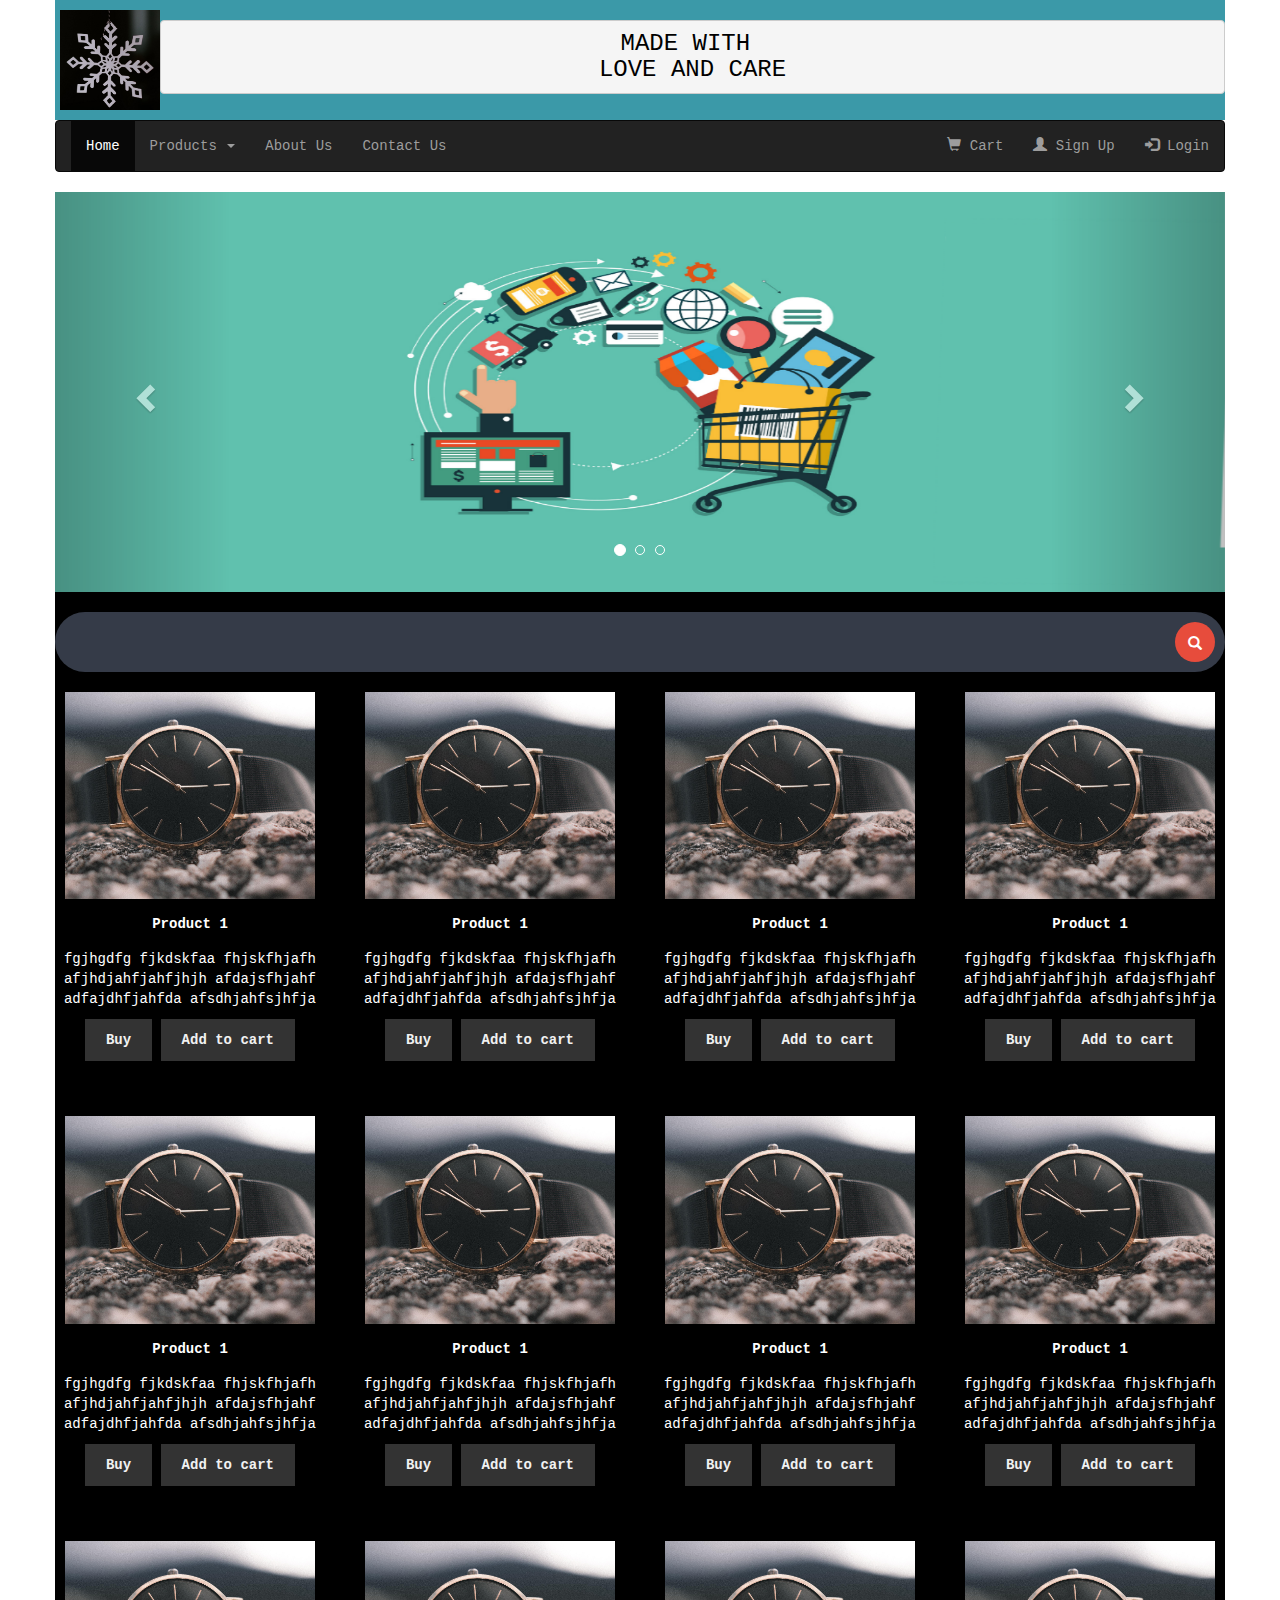
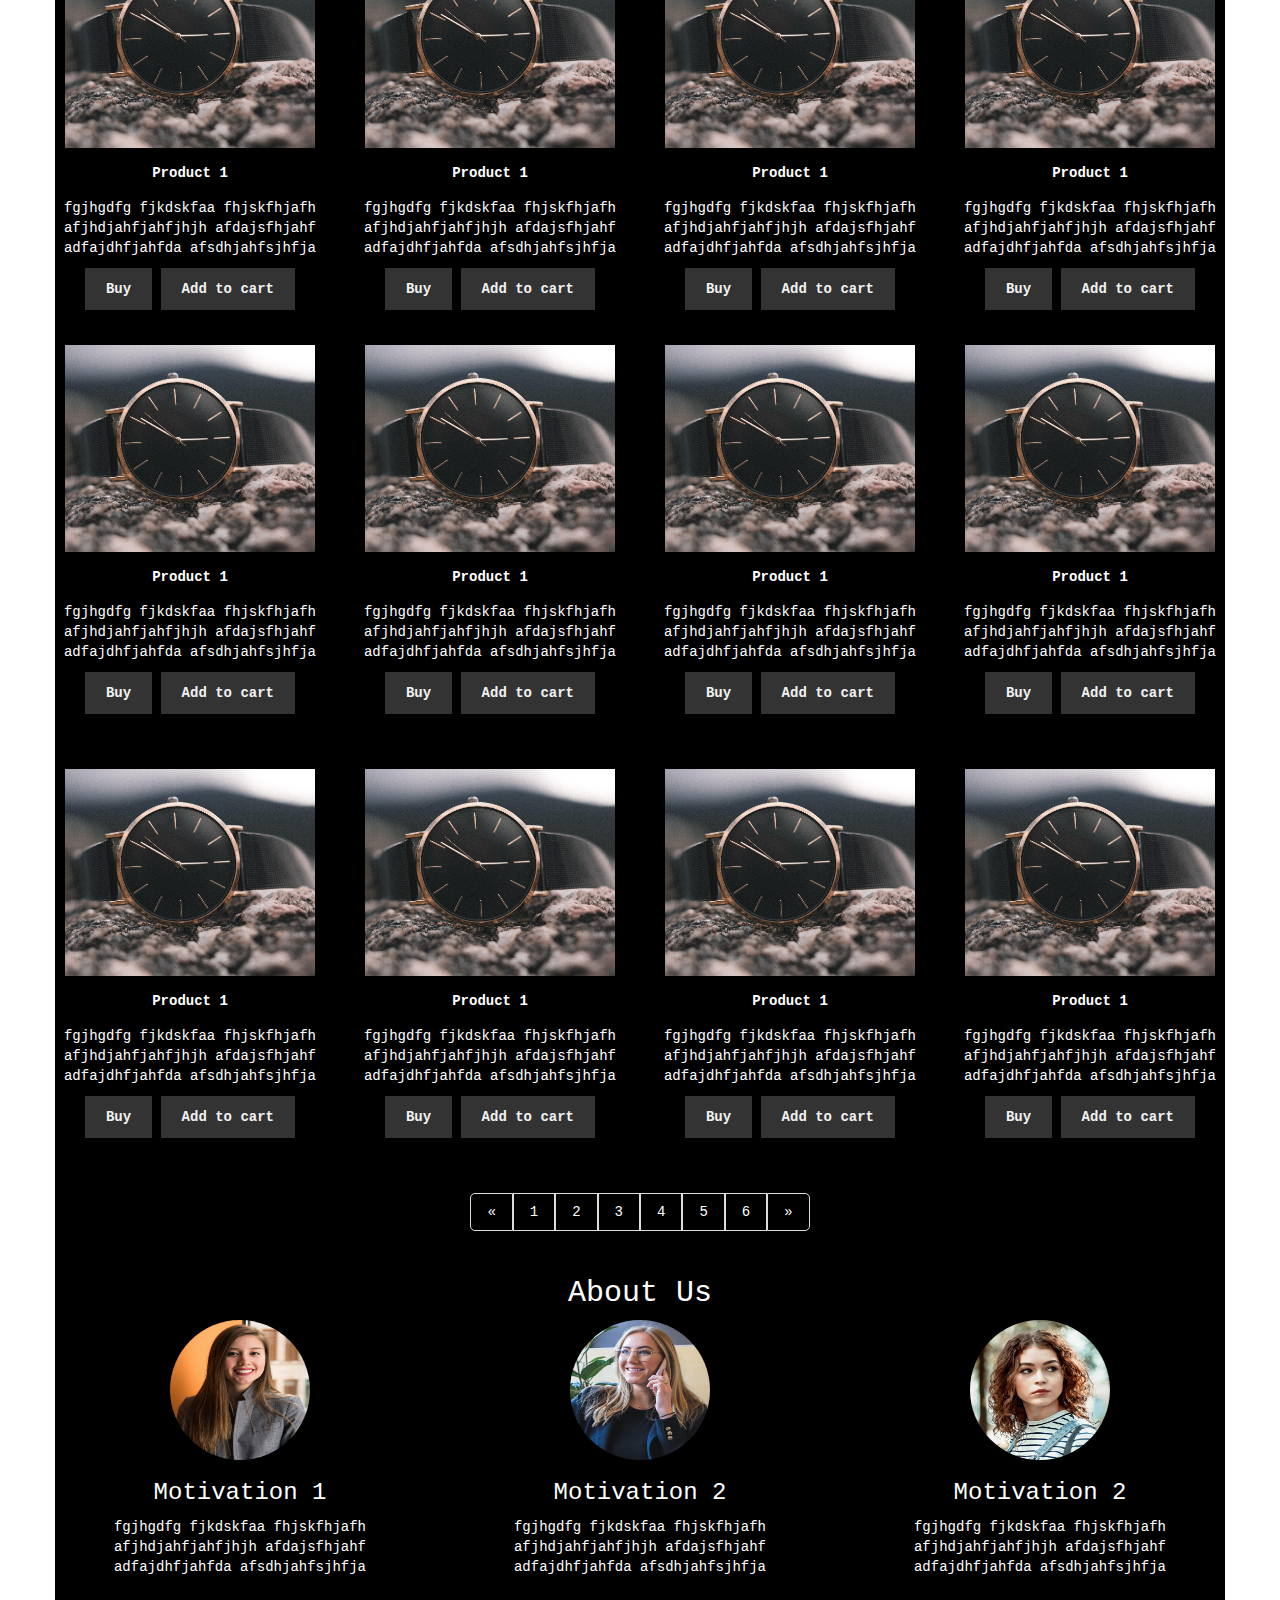
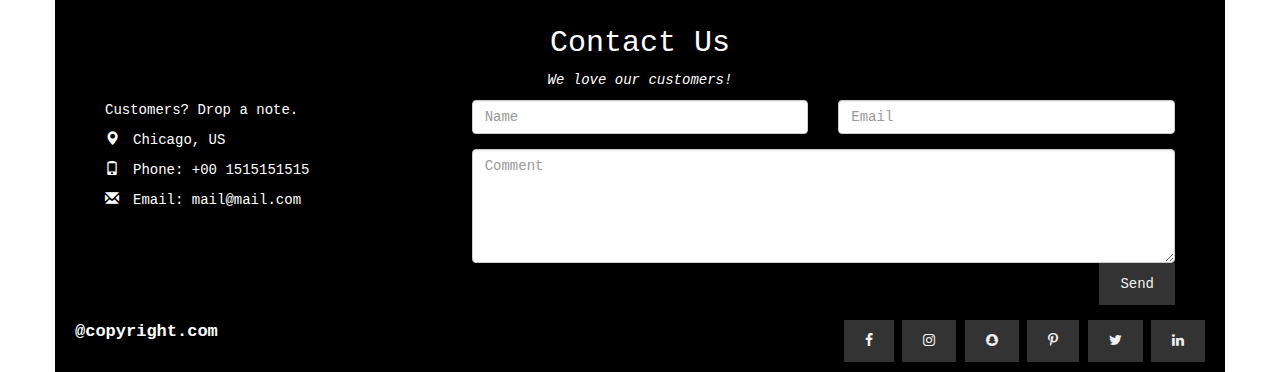
<file: index.html>
<!DOCTYPE html>
<html>
<head>
	<title>Made with love & care</title>
	<meta charset="utf-8">
  	<meta name="viewport" content="width=device-width, initial-scale=1">
  	<link rel="stylesheet" href="https://maxcdn.bootstrapcdn.com/bootstrap/3.4.1/css/bootstrap.min.css">
  	<link href="https://cdnjs.cloudflare.com/ajax/libs/font-awesome/4.7.0/css/font-awesome.min.css" rel="stylesheet"/>
  	<link rel="stylesheet" type="text/css" href="index.css">
  	<script src="https://ajax.googleapis.com/ajax/libs/jquery/3.5.1/jquery.min.js"></script>
  	<script src="https://maxcdn.bootstrapcdn.com/bootstrap/3.4.1/js/bootstrap.min.js"></script>
</head>
<body>
	<div class="container">
		<div class="logo">
			<a class="logo1" href="index.html"><img src="snow_flakes.jpg" width="100px" height="100px"></a>
    		<a class="head1" href="index.html"><pre class="text-uppercase text-center h3">Made with <br>love and care</pre></a>
		</div>
  		<nav class="navbar navbar-inverse">
		  <div class="container-fluid">
		    <ul class="nav navbar-nav">
		      <li class="active"><a href="index.html">Home</a></li>
		      <li class="dropdown"><a class="dropdown-toggle" data-toggle="dropdown" href="2.html">Products <span class="caret"></span></a>
		        <ul class="dropdown-menu">
		          <li><a href="clothes.html">Clothes</a></li>
		          <li><a href="accessories.html">Accessories</a></li>
		          <li><a href="electronics.html">Electronics</a></li>
		          <li><a href="cosmetics.html">Cosmetics</a></li>
		          <li><a href="kitchen.html">Kitchen Holdings</a></li>
		        </ul>
		      </li>
		      <li><a href="#about">About Us</a></li>
		      <li><a href="#contact">Contact Us</a></li>
		    </ul>
		    <ul class="nav navbar-nav navbar-right">
		      <li><a href="cart.html"><span class="glyphicon glyphicon-shopping-cart"></span> Cart</a></li>
		      <li><a href="sign.html"><span class="glyphicon glyphicon-user"></span> Sign Up</a></li>
		      <li><a href="login.html"><span class="glyphicon glyphicon-log-in"></span> Login</a></li>
		    </ul>
		  </div>
		</nav>
   		<div id="myCarousel" class="carousel slide" data-ride="carousel">
		    <!-- Indicators -->
		    <ol class="carousel-indicators">
		      <li data-target="#myCarousel" data-slide-to="0" class="active"></li>
		      <li data-target="#myCarousel" data-slide-to="1"></li>
		      <li data-target="#myCarousel" data-slide-to="2"></li>
		    </ol>

		    <!-- Wrapper for slides -->
		    <div class="carousel-inner">
		      <div class="item active">
		        <img src="shop1.png" alt="Los Angeles" style="width: 100%; height: 400px;">
		      </div>

		      <div class="item">
		        <img src="shop3.jpg" alt="Chicago" style="width: 100%; height: 400px;">
		      </div>
		    
		      <div class="item">
		        <img src="shop4.jpg" alt="New york" style="width: 100%; height: 400px;">
		      </div>
		    </div>

		    <!-- Left and right controls -->
		    <a class="left carousel-control" href="#myCarousel" data-slide="prev">
		      <span class="glyphicon glyphicon-chevron-left"></span>
		      <span class="sr-only">Previous</span>
		    </a>
		    <a class="right carousel-control" href="#myCarousel" data-slide="next">
		      <span class="glyphicon glyphicon-chevron-right"></span>
		      <span class="sr-only">Next</span>
		    </a>
		</div>
		<div class="content">
			<br>
			<div class="searching container h-50">
		      	<div class="d-flex justify-content-center h-50">
			        <div class="searchbar">
			          <input class="search_input" type="text" name="" placeholder="Search for the products...">
			          <a href="#" class="search_icon"><span class="glyphicon glyphicon-search"></span></a>
			        </div>
		    	</div>
		    </div></br>
			<div class="row text-center">
			  <div class="col-sm-3">
			    <div class="thumbnail">
			      <a href="watch.html"><img src="watch.jpg" width="250px" height="250px"></a>
			      <p><strong>Product 1</strong></p>
			      <p>fgjhgdfg fjkdskfaa fhjskfhjafh afjhdjahfjahfjhjh afdajsfhjahf adfajdhfjahfda afsdhjahfsjhfja</p>
			      <button class="btn"><b>Buy</b></button>
			      <button class="btn"><b>Add to cart</b></button>
			    </div>
			  </div>
			  <div class="col-sm-3">
			    <div class="thumbnail">
			      <a href="watch.html"><img src="watch.jpg" width="250px" height="250px"></a>
			      <p><strong>Product 1</strong></p>
			      <p>fgjhgdfg fjkdskfaa fhjskfhjafh afjhdjahfjahfjhjh afdajsfhjahf adfajdhfjahfda afsdhjahfsjhfja</p>
			      <button class="btn"><b>Buy</b></button>
			      <button class="btn"><b>Add to cart</b></button>
			    </div>
			  </div>
			  <div class="col-sm-3">
			    <div class="thumbnail">
			      <a href="watch.html"><img src="watch.jpg" width="250px" height="250px"></a>
			      <p><strong>Product 1</strong></p>
			      <p>fgjhgdfg fjkdskfaa fhjskfhjafh afjhdjahfjahfjhjh afdajsfhjahf adfajdhfjahfda afsdhjahfsjhfja</p>
			      <button class="btn"><b>Buy</b></button>
			      <button class="btn"><b>Add to cart</b></button>
			    </div>
			  </div>
			  <div class="col-sm-3">
			    <div class="thumbnail">
			      <a href="watch.html"><img src="watch.jpg" width="250px" height="250px"></a>
			      <p><strong>Product 1</strong></p>
			      <p>fgjhgdfg fjkdskfaa fhjskfhjafh afjhdjahfjahfjhjh afdajsfhjahf adfajdhfjahfda afsdhjahfsjhfja</p>
			      <button class="btn"><b>Buy</b></button>
			      <button class="btn"><b>Add to cart</b></button>
			    </div>
			  </div>
			</div><br>
			<div class="row text-center">
			  <div class="col-sm-3">
			    <div class="thumbnail">
			      <a href="watch.html"><img src="watch.jpg" width="250px" height="250px"></a>
			      <p><strong>Product 1</strong></p>
			      <p>fgjhgdfg fjkdskfaa fhjskfhjafh afjhdjahfjahfjhjh afdajsfhjahf adfajdhfjahfda afsdhjahfsjhfja</p>
			      <button class="btn"><b>Buy</b></button>
			      <button class="btn"><b>Add to cart</b></button>
			    </div>
			  </div>
			  <div class="col-sm-3">
			    <div class="thumbnail">
			      <a href="watch.html"><img src="watch.jpg" width="250px" height="250px"></a>
			      <p><strong>Product 1</strong></p>
			      <p>fgjhgdfg fjkdskfaa fhjskfhjafh afjhdjahfjahfjhjh afdajsfhjahf adfajdhfjahfda afsdhjahfsjhfja</p>
			      <button class="btn"><b>Buy</b></button>
			      <button class="btn"><b>Add to cart</b></button>
			    </div>
			  </div>
			  <div class="col-sm-3">
			    <div class="thumbnail">
			      <a href="watch.html"><img src="watch.jpg" width="250px" height="250px"></a>
			      <p><strong>Product 1</strong></p>
			      <p>fgjhgdfg fjkdskfaa fhjskfhjafh afjhdjahfjahfjhjh afdajsfhjahf adfajdhfjahfda afsdhjahfsjhfja</p>
			      <button class="btn"><b>Buy</b></button>
			      <button class="btn"><b>Add to cart</b></button>
			    </div>
			  </div>
			  <div class="col-sm-3">
			    <div class="thumbnail">
			      <a href="watch.html"><img src="watch.jpg" width="250px" height="250px"></a>
			      <p><strong>Product 1</strong></p>
			      <p>fgjhgdfg fjkdskfaa fhjskfhjafh afjhdjahfjahfjhjh afdajsfhjahf adfajdhfjahfda afsdhjahfsjhfja</p>
			      <button class="btn"><b>Buy</b></button>
			      <button class="btn"><b>Add to cart</b></button>
			    </div>
			  </div>
			</div><br>
			<div class="row text-center">
			  <div class="col-sm-3">
			    <div class="thumbnail">
			      <a href="watch.html"><img src="watch.jpg" width="250px" height="250px"></a>
			      <p><strong>Product 1</strong></p>
			      <p>fgjhgdfg fjkdskfaa fhjskfhjafh afjhdjahfjahfjhjh afdajsfhjahf adfajdhfjahfda afsdhjahfsjhfja</p>
			      <button class="btn"><b>Buy</b></button>
			      <button class="btn"><b>Add to cart</b></button>
			    </div>
			  </div>
			  <div class="col-sm-3">
			    <div class="thumbnail">
			      <a href="watch.html"><img src="watch.jpg" width="250px" height="250px"></a>
			      <p><strong>Product 1</strong></p>
			      <p>fgjhgdfg fjkdskfaa fhjskfhjafh afjhdjahfjahfjhjh afdajsfhjahf adfajdhfjahfda afsdhjahfsjhfja</p>
			      <button class="btn"><b>Buy</b></button>
			      <button class="btn"><b>Add to cart</b></button>
			    </div>
			  </div>
			  <div class="col-sm-3">
			    <div class="thumbnail">
			      <a href="watch.html"><img src="watch.jpg" width="250px" height="250px"></a>
			      <p><strong>Product 1</strong></p>
			      <p>fgjhgdfg fjkdskfaa fhjskfhjafh afjhdjahfjahfjhjh afdajsfhjahf adfajdhfjahfda afsdhjahfsjhfja</p>
			      <button class="btn"><b>Buy</b></button>
			      <button class="btn"><b>Add to cart</b></button>
			    </div>
			  </div>
			  <div class="col-sm-3">
			    <div class="thumbnail">
			      <a href="watch.html"><img src="watch.jpg" width="250px" height="250px"></a>
			      <p><strong>Product 1</strong></p>
			      <p>fgjhgdfg fjkdskfaa fhjskfhjafh afjhdjahfjahfjhjh afdajsfhjahf adfajdhfjahfda afsdhjahfsjhfja</p>
			      <button class="btn"><b>Buy</b></button>
			      <button class="btn"><b>Add to cart</b></button>
			    </div>
			  </div>
			</div>
			<div class="row text-center">
			  <div class="col-sm-3">
			    <div class="thumbnail">
			      <a href="watch.html"><img src="watch.jpg" width="250px" height="250px"></a>
			      <p><strong>Product 1</strong></p>
			      <p>fgjhgdfg fjkdskfaa fhjskfhjafh afjhdjahfjahfjhjh afdajsfhjahf adfajdhfjahfda afsdhjahfsjhfja</p>
			      <button class="btn"><b>Buy</b></button>
			      <button class="btn"><b>Add to cart</b></button>
			    </div>
			  </div>
			  <div class="col-sm-3">
			    <div class="thumbnail">
			      <a href="watch.html"><img src="watch.jpg" width="250px" height="250px"></a>
			      <p><strong>Product 1</strong></p>
			      <p>fgjhgdfg fjkdskfaa fhjskfhjafh afjhdjahfjahfjhjh afdajsfhjahf adfajdhfjahfda afsdhjahfsjhfja</p>
			      <button class="btn"><b>Buy</b></button>
			      <button class="btn"><b>Add to cart</b></button>
			    </div>
			  </div>
			  <div class="col-sm-3">
			    <div class="thumbnail">
			      <a href="watch.html"><img src="watch.jpg" width="250px" height="250px"></a>
			      <p><strong>Product 1</strong></p>
			      <p>fgjhgdfg fjkdskfaa fhjskfhjafh afjhdjahfjahfjhjh afdajsfhjahf adfajdhfjahfda afsdhjahfsjhfja</p>
			      <button class="btn"><b>Buy</b></button>
			      <button class="btn"><b>Add to cart</b></button>
			    </div>
			  </div>
			  <div class="col-sm-3">
			    <div class="thumbnail">
			      <a href="watch.html"><img src="watch.jpg" width="250px" height="250px"></a>
			      <p><strong>Product 1</strong></p>
			      <p>fgjhgdfg fjkdskfaa fhjskfhjafh afjhdjahfjahfjhjh afdajsfhjahf adfajdhfjahfda afsdhjahfsjhfja</p>
			      <button class="btn"><b>Buy</b></button>
			      <button class="btn"><b>Add to cart</b></button>
			    </div>
			  </div>
			</div><br>
			<div class="row text-center">
			  <div class="col-sm-3">
			    <div class="thumbnail">
			      <a href="watch.html"><img src="watch.jpg" width="250px" height="250px"></a>
			      <p><strong>Product 1</strong></p>
			      <p>fgjhgdfg fjkdskfaa fhjskfhjafh afjhdjahfjahfjhjh afdajsfhjahf adfajdhfjahfda afsdhjahfsjhfja</p>
			      <button class="btn"><b>Buy</b></button>
			      <button class="btn"><b>Add to cart</b></button>
			    </div>
			  </div>
			  <div class="col-sm-3">
			    <div class="thumbnail">
			      <a href="watch.html"><img src="watch.jpg" width="250px" height="250px"></a>
			      <p><strong>Product 1</strong></p>
			      <p>fgjhgdfg fjkdskfaa fhjskfhjafh afjhdjahfjahfjhjh afdajsfhjahf adfajdhfjahfda afsdhjahfsjhfja</p>
			      <button class="btn"><b>Buy</b></button>
			      <button class="btn"><b>Add to cart</b></button>
			    </div>
			  </div>
			  <div class="col-sm-3">
			    <div class="thumbnail">
			      <a href="watch.html"><img src="watch.jpg" width="250px" height="250px"></a>
			      <p><strong>Product 1</strong></p>
			      <p>fgjhgdfg fjkdskfaa fhjskfhjafh afjhdjahfjahfjhjh afdajsfhjahf adfajdhfjahfda afsdhjahfsjhfja</p>
			      <button class="btn"><b>Buy</b></button>
			      <button class="btn"><b>Add to cart</b></button>
			    </div>
			  </div>
			  <div class="col-sm-3">
			    <div class="thumbnail">
			      <a href="watch.html"><img src="watch.jpg" width="250px" height="250px"></a>
			      <p><strong>Product 1</strong></p>
			      <p>fgjhgdfg fjkdskfaa fhjskfhjafh afjhdjahfjahfjhjh afdajsfhjahf adfajdhfjahfda afsdhjahfsjhfja</p>
			      <button class="btn"><b>Buy</b></button>
			      <button class="btn"><b>Add to cart</b></button>
			    </div>
			  </div>
			</div>
			<div class="center">
				<div class="pagination">
	  				<a href="">&laquo;</a>
				  	<a href="index.html">1</a>
				  	<a href="2.html">2</a>
				  	<a href="3.html">3</a>
				  	<a href="4.html">4</a>
				  	<a href="5.html">5</a>
				  	<a href="6.html">6</a>
				  	<a href="7.html">&raquo;</a>
				</div>
			</div>
			<div class="row" style="color: white;">
			  <h2 id="about" class="text-center">About Us</h2>
			  <div class="col-sm-4">
			    <p class="text-center"><img src="profes1.jpg" class="img-circle person" alt="Random Name" width="140px" height="140px"></p>
			    <h3 class="text-center">Motivation 1</h3>
			    <p class="text-center">fgjhgdfg fjkdskfaa fhjskfhjafh afjhdjahfjahfjhjh afdajsfhjahf adfajdhfjahfda afsdhjahfsjhfja</p><br>
			  </div>
			  <div class="col-sm-4">
			    <p class="text-center"><img src="profes2.jpg" class="img-circle person" alt="Random Name" width="140px" height="140px"></p>
			    <h3 class="text-center">Motivation 2</h3>
			    <p class="text-center">fgjhgdfg fjkdskfaa fhjskfhjafh afjhdjahfjahfjhjh afdajsfhjahf adfajdhfjahfda afsdhjahfsjhfja</p><br>
			  </div>
			  <div class="col-sm-4">
			    <p class="text-center"><img src="profes3.jpg" class="img-circle person" alt="Random Name" width="140px" height="140px"></p>
			    <h3 class="text-center">Motivation 2</h3>
			    <p class="text-center">fgjhgdfg fjkdskfaa fhjskfhjafh afjhdjahfjahfjhjh afdajsfhjahf adfajdhfjahfda afsdhjahfsjhfja</p><br>
			  </div>
			</div>
			<div class="container" style="padding-left: 50px; padding-right: 50px; color: white;">
			  <h2 class="text-center" id="contact">Contact Us</h2>
			  <p class="text-center"><em>We love our customers!</em></p>
			  <div class="row test">
			    <div class="col-md-4">
			      <p>Customers? Drop a note.</p>
			      <p><span class="glyphicon glyphicon-map-marker">&nbsp;</span>Chicago, US</p>
			      <p><span class="glyphicon glyphicon-phone">&nbsp;</span>Phone: +00 1515151515</p>
			      <p><span class="glyphicon glyphicon-envelope">&nbsp;</span>Email: mail@mail.com</p>
			    </div>
			    <div class="col-md-8">
			      <div class="row">
			        <div class="col-sm-6 form-group">
			          <input class="form-control" id="name" name="name" placeholder="Name" type="text" required>
			        </div>
			        <div class="col-sm-6 form-group">
			          <input class="form-control" id="email" name="email" placeholder="Email" type="email" required>
			        </div>
			      </div>
			      <textarea class="form-control" id="comments" name="comments" placeholder="Comment" rows="5"></textarea>
			      <div class="row">
			        <div class="col-md-12 form-group">
			          <button class="btn pull-right btn-contact" type="submit">Send</button>
			        </div>
			      </div>
			    </div>
			  </div>
			</div>
			<div class="container-fluid footer">
			<p class="col-sm-6 text-left copy" style="padding-left: 5px; font-weight: bold;"><a href="index.html">@copyright.com</a>&nbsp; &nbsp; &nbsp; &nbsp; &nbsp;</p>
			<p class="col-sm-6 text-right" style="padding-right: 5px;"><a class="btn btn-social-icon btn-facebook"><span class="fa fa-facebook"></span></a>
	        	<a class="btn btn-social-icon btn-instagram"><span class="fa fa-instagram"></span></a>
	        	<a class="btn btn-social-icon btn-snapchat"><span class="fa fa-snapchat"></span></a>
	        	<a class="btn btn-social-icon btn-pinterest"><span class="fa fa-pinterest-p"></span></a>
	       		<a class="btn btn-social-icon btn-twitter"><span class="fa fa-twitter"></span></a>
	        	<a class="btn btn-social-icon btn-linkedin"><span class="fa fa-linkedin"></span></a></p>
	    </div>
		</div>
		
	</div>
</body>
</html>
</file>
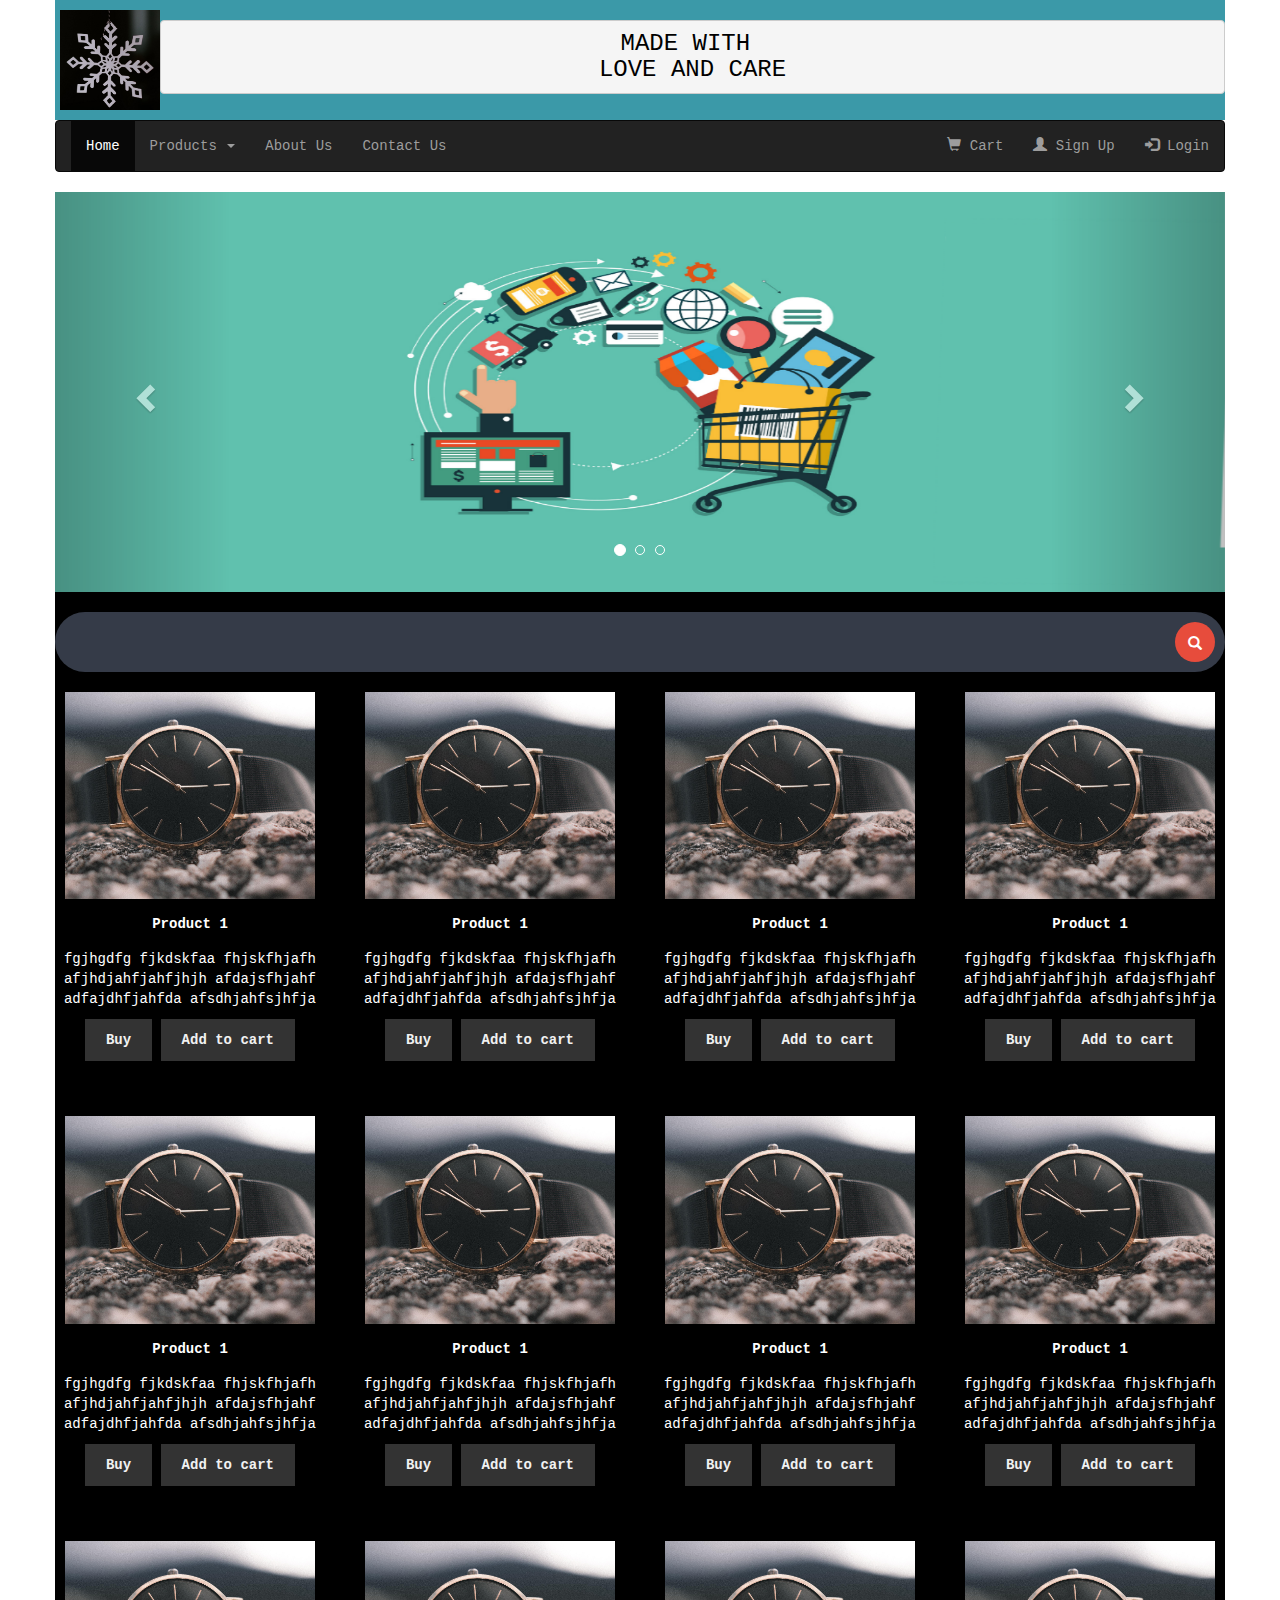
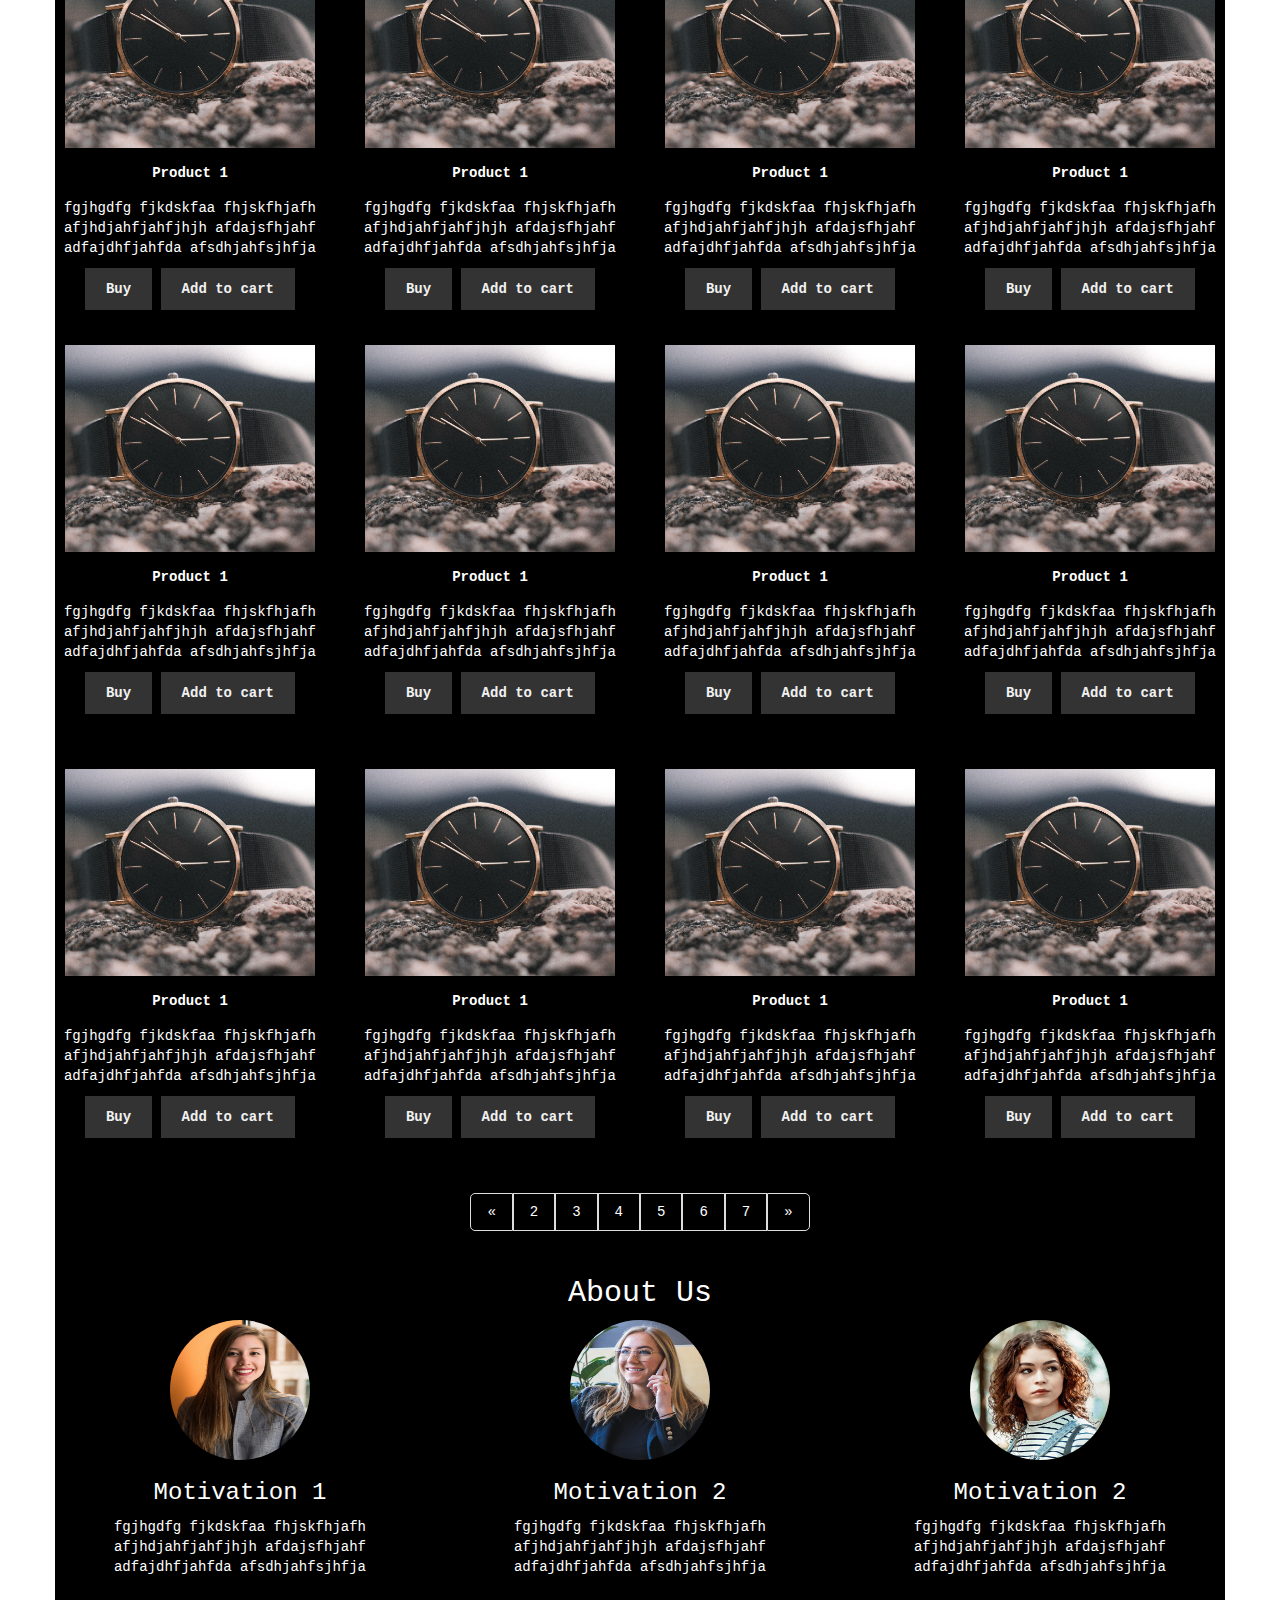
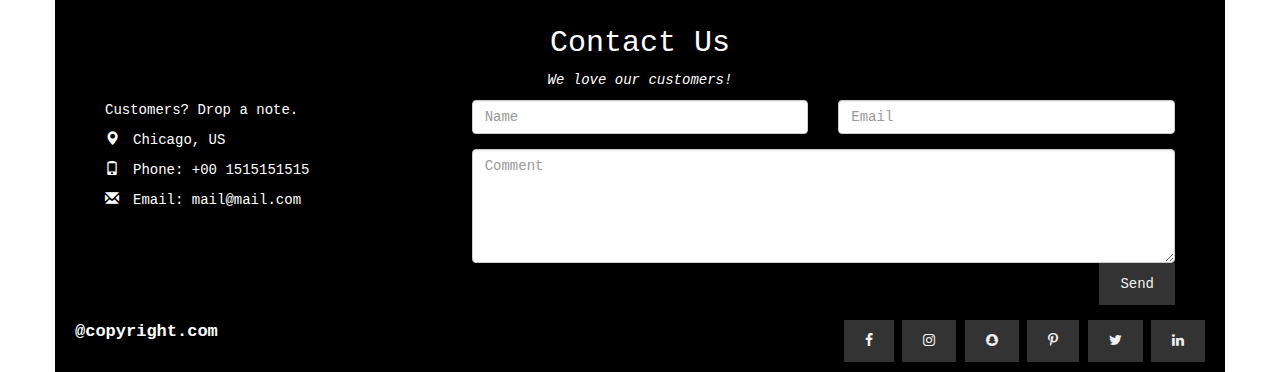
<file: 2.html>
<!DOCTYPE html>
<html>
<head>
	<title>Made with love & care</title>
	<meta charset="utf-8">
  	<meta name="viewport" content="width=device-width, initial-scale=1">
  	<link rel="stylesheet" href="https://maxcdn.bootstrapcdn.com/bootstrap/3.4.1/css/bootstrap.min.css">
  	<link href="https://cdnjs.cloudflare.com/ajax/libs/font-awesome/4.7.0/css/font-awesome.min.css" rel="stylesheet"/>
  	<link rel="stylesheet" type="text/css" href="index.css">
  	<script src="https://ajax.googleapis.com/ajax/libs/jquery/3.5.1/jquery.min.js"></script>
  	<script src="https://maxcdn.bootstrapcdn.com/bootstrap/3.4.1/js/bootstrap.min.js"></script>
</head>
<body>
	<div class="container">
		<div class="logo">
			<a class="logo1" href="index.html"><img src="snow_flakes.jpg" width="100px" height="100px"></a>
    		<a class="head1" href="index.html"><pre class="text-uppercase text-center h3">Made with <br>love and care</pre></a>
		</div>
  		<nav class="navbar navbar-inverse">
		  <div class="container-fluid">
		    <ul class="nav navbar-nav">
		      <li class="active"><a href="index.html">Home</a></li>
		      <li class="dropdown"><a class="dropdown-toggle" data-toggle="dropdown" href="2.html">Products <span class="caret"></span></a>
		        <ul class="dropdown-menu">
		          <li><a href="clothes.html">Clothes</a></li>
		          <li><a href="accessories.html">Accessories</a></li>
		          <li><a href="electronics.html">Electronics</a></li>
		          <li><a href="cosmetics.html">Cosmetics</a></li>
		          <li><a href="kitchen.html">Kitchen Holdings</a></li>
		        </ul>
		      </li>
		      <li><a href="#about">About Us</a></li>
		      <li><a href="#contact">Contact Us</a></li>
		    </ul>
		    <ul class="nav navbar-nav navbar-right">
		      <li><a href="cart.html"><span class="glyphicon glyphicon-shopping-cart"></span> Cart</a></li>
		      <li><a href="sign.html"><span class="glyphicon glyphicon-user"></span> Sign Up</a></li>
		      <li><a href="login.html"><span class="glyphicon glyphicon-log-in"></span> Login</a></li>
		    </ul>
		  </div>
		</nav>
   		<div id="myCarousel" class="carousel slide" data-ride="carousel">
		    <!-- Indicators -->
		    <ol class="carousel-indicators">
		      <li data-target="#myCarousel" data-slide-to="0" class="active"></li>
		      <li data-target="#myCarousel" data-slide-to="1"></li>
		      <li data-target="#myCarousel" data-slide-to="2"></li>
		    </ol>

		    <!-- Wrapper for slides -->
		    <div class="carousel-inner">
		      <div class="item active">
		        <img src="shop1.png" alt="Los Angeles" style="width: 100%; height: 400px;">
		      </div>

		      <div class="item">
		        <img src="shop3.jpg" alt="Chicago" style="width: 100%; height: 400px;">
		      </div>
		    
		      <div class="item">
		        <img src="shop4.jpg" alt="New york" style="width: 100%; height: 400px;">
		      </div>
		    </div>

		    <!-- Left and right controls -->
		    <a class="left carousel-control" href="#myCarousel" data-slide="prev">
		      <span class="glyphicon glyphicon-chevron-left"></span>
		      <span class="sr-only">Previous</span>
		    </a>
		    <a class="right carousel-control" href="#myCarousel" data-slide="next">
		      <span class="glyphicon glyphicon-chevron-right"></span>
		      <span class="sr-only">Next</span>
		    </a>
		</div>
		<div class="content">
			<br>
			<div class="searching container h-50">
		      	<div class="d-flex justify-content-center h-50">
			        <div class="searchbar">
			          <input class="search_input" type="text" name="" placeholder="Search for the products...">
			          <a href="#" class="search_icon"><span class="glyphicon glyphicon-search"></span></a>
			        </div>
		    	</div>
		    </div></br>
			<div class="row text-center">
			  <div class="col-sm-3">
			    <div class="thumbnail">
			      <a href="watch.html"><img src="watch.jpg" width="250px" height="250px"></a>
			      <p><strong>Product 1</strong></p>
			      <p>fgjhgdfg fjkdskfaa fhjskfhjafh afjhdjahfjahfjhjh afdajsfhjahf adfajdhfjahfda afsdhjahfsjhfja</p>
			      <button class="btn"><b>Buy</b></button>
			      <button class="btn"><b>Add to cart</b></button>
			    </div>
			  </div>
			  <div class="col-sm-3">
			    <div class="thumbnail">
			      <a href="watch.html"><img src="watch.jpg" width="250px" height="250px"></a>
			      <p><strong>Product 1</strong></p>
			      <p>fgjhgdfg fjkdskfaa fhjskfhjafh afjhdjahfjahfjhjh afdajsfhjahf adfajdhfjahfda afsdhjahfsjhfja</p>
			      <button class="btn"><b>Buy</b></button>
			      <button class="btn"><b>Add to cart</b></button>
			    </div>
			  </div>
			  <div class="col-sm-3">
			    <div class="thumbnail">
			      <a href="watch.html"><img src="watch.jpg" width="250px" height="250px"></a>
			      <p><strong>Product 1</strong></p>
			      <p>fgjhgdfg fjkdskfaa fhjskfhjafh afjhdjahfjahfjhjh afdajsfhjahf adfajdhfjahfda afsdhjahfsjhfja</p>
			      <button class="btn"><b>Buy</b></button>
			      <button class="btn"><b>Add to cart</b></button>
			    </div>
			  </div>
			  <div class="col-sm-3">
			    <div class="thumbnail">
			      <a href="watch.html"><img src="watch.jpg" width="250px" height="250px"></a>
			      <p><strong>Product 1</strong></p>
			      <p>fgjhgdfg fjkdskfaa fhjskfhjafh afjhdjahfjahfjhjh afdajsfhjahf adfajdhfjahfda afsdhjahfsjhfja</p>
			      <button class="btn"><b>Buy</b></button>
			      <button class="btn"><b>Add to cart</b></button>
			    </div>
			  </div>
			</div><br>
			<div class="row text-center">
			  <div class="col-sm-3">
			    <div class="thumbnail">
			      <a href="watch.html"><img src="watch.jpg" width="250px" height="250px"></a>
			      <p><strong>Product 1</strong></p>
			      <p>fgjhgdfg fjkdskfaa fhjskfhjafh afjhdjahfjahfjhjh afdajsfhjahf adfajdhfjahfda afsdhjahfsjhfja</p>
			      <button class="btn"><b>Buy</b></button>
			      <button class="btn"><b>Add to cart</b></button>
			    </div>
			  </div>
			  <div class="col-sm-3">
			    <div class="thumbnail">
			      <a href="watch.html"><img src="watch.jpg" width="250px" height="250px"></a>
			      <p><strong>Product 1</strong></p>
			      <p>fgjhgdfg fjkdskfaa fhjskfhjafh afjhdjahfjahfjhjh afdajsfhjahf adfajdhfjahfda afsdhjahfsjhfja</p>
			      <button class="btn"><b>Buy</b></button>
			      <button class="btn"><b>Add to cart</b></button>
			    </div>
			  </div>
			  <div class="col-sm-3">
			    <div class="thumbnail">
			      <a href="watch.html"><img src="watch.jpg" width="250px" height="250px"></a>
			      <p><strong>Product 1</strong></p>
			      <p>fgjhgdfg fjkdskfaa fhjskfhjafh afjhdjahfjahfjhjh afdajsfhjahf adfajdhfjahfda afsdhjahfsjhfja</p>
			      <button class="btn"><b>Buy</b></button>
			      <button class="btn"><b>Add to cart</b></button>
			    </div>
			  </div>
			  <div class="col-sm-3">
			    <div class="thumbnail">
			      <a href="watch.html"><img src="watch.jpg" width="250px" height="250px"></a>
			      <p><strong>Product 1</strong></p>
			      <p>fgjhgdfg fjkdskfaa fhjskfhjafh afjhdjahfjahfjhjh afdajsfhjahf adfajdhfjahfda afsdhjahfsjhfja</p>
			      <button class="btn"><b>Buy</b></button>
			      <button class="btn"><b>Add to cart</b></button>
			    </div>
			  </div>
			</div><br>
			<div class="row text-center">
			  <div class="col-sm-3">
			    <div class="thumbnail">
			      <a href="watch.html"><img src="watch.jpg" width="250px" height="250px"></a>
			      <p><strong>Product 1</strong></p>
			      <p>fgjhgdfg fjkdskfaa fhjskfhjafh afjhdjahfjahfjhjh afdajsfhjahf adfajdhfjahfda afsdhjahfsjhfja</p>
			      <button class="btn"><b>Buy</b></button>
			      <button class="btn"><b>Add to cart</b></button>
			    </div>
			  </div>
			  <div class="col-sm-3">
			    <div class="thumbnail">
			      <a href="watch.html"><img src="watch.jpg" width="250px" height="250px"></a>
			      <p><strong>Product 1</strong></p>
			      <p>fgjhgdfg fjkdskfaa fhjskfhjafh afjhdjahfjahfjhjh afdajsfhjahf adfajdhfjahfda afsdhjahfsjhfja</p>
			      <button class="btn"><b>Buy</b></button>
			      <button class="btn"><b>Add to cart</b></button>
			    </div>
			  </div>
			  <div class="col-sm-3">
			    <div class="thumbnail">
			      <a href="watch.html"><img src="watch.jpg" width="250px" height="250px"></a>
			      <p><strong>Product 1</strong></p>
			      <p>fgjhgdfg fjkdskfaa fhjskfhjafh afjhdjahfjahfjhjh afdajsfhjahf adfajdhfjahfda afsdhjahfsjhfja</p>
			      <button class="btn"><b>Buy</b></button>
			      <button class="btn"><b>Add to cart</b></button>
			    </div>
			  </div>
			  <div class="col-sm-3">
			    <div class="thumbnail">
			      <a href="watch.html"><img src="watch.jpg" width="250px" height="250px"></a>
			      <p><strong>Product 1</strong></p>
			      <p>fgjhgdfg fjkdskfaa fhjskfhjafh afjhdjahfjahfjhjh afdajsfhjahf adfajdhfjahfda afsdhjahfsjhfja</p>
			      <button class="btn"><b>Buy</b></button>
			      <button class="btn"><b>Add to cart</b></button>
			    </div>
			  </div>
			</div>
			<div class="row text-center">
			  <div class="col-sm-3">
			    <div class="thumbnail">
			      <a href="watch.html"><img src="watch.jpg" width="250px" height="250px"></a>
			      <p><strong>Product 1</strong></p>
			      <p>fgjhgdfg fjkdskfaa fhjskfhjafh afjhdjahfjahfjhjh afdajsfhjahf adfajdhfjahfda afsdhjahfsjhfja</p>
			      <button class="btn"><b>Buy</b></button>
			      <button class="btn"><b>Add to cart</b></button>
			    </div>
			  </div>
			  <div class="col-sm-3">
			    <div class="thumbnail">
			      <a href="watch.html"><img src="watch.jpg" width="250px" height="250px"></a>
			      <p><strong>Product 1</strong></p>
			      <p>fgjhgdfg fjkdskfaa fhjskfhjafh afjhdjahfjahfjhjh afdajsfhjahf adfajdhfjahfda afsdhjahfsjhfja</p>
			      <button class="btn"><b>Buy</b></button>
			      <button class="btn"><b>Add to cart</b></button>
			    </div>
			  </div>
			  <div class="col-sm-3">
			    <div class="thumbnail">
			      <a href="watch.html"><img src="watch.jpg" width="250px" height="250px"></a>
			      <p><strong>Product 1</strong></p>
			      <p>fgjhgdfg fjkdskfaa fhjskfhjafh afjhdjahfjahfjhjh afdajsfhjahf adfajdhfjahfda afsdhjahfsjhfja</p>
			      <button class="btn"><b>Buy</b></button>
			      <button class="btn"><b>Add to cart</b></button>
			    </div>
			  </div>
			  <div class="col-sm-3">
			    <div class="thumbnail">
			      <a href="watch.html"><img src="watch.jpg" width="250px" height="250px"></a>
			      <p><strong>Product 1</strong></p>
			      <p>fgjhgdfg fjkdskfaa fhjskfhjafh afjhdjahfjahfjhjh afdajsfhjahf adfajdhfjahfda afsdhjahfsjhfja</p>
			      <button class="btn"><b>Buy</b></button>
			      <button class="btn"><b>Add to cart</b></button>
			    </div>
			  </div>
			</div><br>
			<div class="row text-center">
			  <div class="col-sm-3">
			    <div class="thumbnail">
			      <a href="watch.html"><img src="watch.jpg" width="250px" height="250px"></a>
			      <p><strong>Product 1</strong></p>
			      <p>fgjhgdfg fjkdskfaa fhjskfhjafh afjhdjahfjahfjhjh afdajsfhjahf adfajdhfjahfda afsdhjahfsjhfja</p>
			      <button class="btn"><b>Buy</b></button>
			      <button class="btn"><b>Add to cart</b></button>
			    </div>
			  </div>
			  <div class="col-sm-3">
			    <div class="thumbnail">
			      <a href="watch.html"><img src="watch.jpg" width="250px" height="250px"></a>
			      <p><strong>Product 1</strong></p>
			      <p>fgjhgdfg fjkdskfaa fhjskfhjafh afjhdjahfjahfjhjh afdajsfhjahf adfajdhfjahfda afsdhjahfsjhfja</p>
			      <button class="btn"><b>Buy</b></button>
			      <button class="btn"><b>Add to cart</b></button>
			    </div>
			  </div>
			  <div class="col-sm-3">
			    <div class="thumbnail">
			      <a href="watch.html"><img src="watch.jpg" width="250px" height="250px"></a>
			      <p><strong>Product 1</strong></p>
			      <p>fgjhgdfg fjkdskfaa fhjskfhjafh afjhdjahfjahfjhjh afdajsfhjahf adfajdhfjahfda afsdhjahfsjhfja</p>
			      <button class="btn"><b>Buy</b></button>
			      <button class="btn"><b>Add to cart</b></button>
			    </div>
			  </div>
			  <div class="col-sm-3">
			    <div class="thumbnail">
			      <a href="watch.html"><img src="watch.jpg" width="250px" height="250px"></a>
			      <p><strong>Product 1</strong></p>
			      <p>fgjhgdfg fjkdskfaa fhjskfhjafh afjhdjahfjahfjhjh afdajsfhjahf adfajdhfjahfda afsdhjahfsjhfja</p>
			      <button class="btn"><b>Buy</b></button>
			      <button class="btn"><b>Add to cart</b></button>
			    </div>
			  </div>
			</div>
			<div class="center">
				<div class="pagination">
	  				<a href="index.html">&laquo;</a>
				  	<a href="2.html">2</a>
				  	<a href="3.html">3</a>
				  	<a href="4.html">4</a>
				  	<a href="5.html">5</a>
				  	<a href="6.html">6</a>
				  	<a href="7.html">7</a>
				  	<a href="8.html">&raquo;</a>
				</div>
			</div>
			<div class="row" style="color: white;">
			  <h2 id="about" class="text-center">About Us</h2>
			  <div class="col-sm-4">
			    <p class="text-center"><img src="profes1.jpg" class="img-circle person" alt="Random Name" width="140px" height="140px"></p>
			    <h3 class="text-center">Motivation 1</h3>
			    <p class="text-center">fgjhgdfg fjkdskfaa fhjskfhjafh afjhdjahfjahfjhjh afdajsfhjahf adfajdhfjahfda afsdhjahfsjhfja</p><br>
			  </div>
			  <div class="col-sm-4">
			    <p class="text-center"><img src="profes2.jpg" class="img-circle person" alt="Random Name" width="140px" height="140px"></p>
			    <h3 class="text-center">Motivation 2</h3>
			    <p class="text-center">fgjhgdfg fjkdskfaa fhjskfhjafh afjhdjahfjahfjhjh afdajsfhjahf adfajdhfjahfda afsdhjahfsjhfja</p><br>
			  </div>
			  <div class="col-sm-4">
			    <p class="text-center"><img src="profes3.jpg" class="img-circle person" alt="Random Name" width="140px" height="140px"></p>
			    <h3 class="text-center">Motivation 2</h3>
			    <p class="text-center">fgjhgdfg fjkdskfaa fhjskfhjafh afjhdjahfjahfjhjh afdajsfhjahf adfajdhfjahfda afsdhjahfsjhfja</p><br>
			  </div>
			</div>
			<div class="container" style="padding-left: 50px; padding-right: 50px; color: white;">
			  <h2 class="text-center" id="contact">Contact Us</h2>
			  <p class="text-center"><em>We love our customers!</em></p>
			  <div class="row test">
			    <div class="col-md-4">
			      <p>Customers? Drop a note.</p>
			      <p><span class="glyphicon glyphicon-map-marker">&nbsp;</span>Chicago, US</p>
			      <p><span class="glyphicon glyphicon-phone">&nbsp;</span>Phone: +00 1515151515</p>
			      <p><span class="glyphicon glyphicon-envelope">&nbsp;</span>Email: mail@mail.com</p>
			    </div>
			    <div class="col-md-8">
			      <div class="row">
			        <div class="col-sm-6 form-group">
			          <input class="form-control" id="name" name="name" placeholder="Name" type="text" required>
			        </div>
			        <div class="col-sm-6 form-group">
			          <input class="form-control" id="email" name="email" placeholder="Email" type="email" required>
			        </div>
			      </div>
			      <textarea class="form-control" id="comments" name="comments" placeholder="Comment" rows="5"></textarea>
			      <div class="row">
			        <div class="col-md-12 form-group">
			          <button class="btn pull-right btn-contact" type="submit">Send</button>
			        </div>
			      </div>
			    </div>
			  </div>
			</div>
			<div class="container-fluid footer">
			<p class="col-sm-6 text-left copy" style="padding-left: 5px; font-weight: bold;"><a href="index.html">@copyright.com</a>&nbsp; &nbsp; &nbsp; &nbsp; &nbsp;</p>
			<p class="col-sm-6 text-right" style="padding-right: 5px;"><a class="btn btn-social-icon btn-facebook"><span class="fa fa-facebook"></span></a>
	        	<a class="btn btn-social-icon btn-instagram"><span class="fa fa-instagram"></span></a>
	        	<a class="btn btn-social-icon btn-snapchat"><span class="fa fa-snapchat"></span></a>
	        	<a class="btn btn-social-icon btn-pinterest"><span class="fa fa-pinterest-p"></span></a>
	       		<a class="btn btn-social-icon btn-twitter"><span class="fa fa-twitter"></span></a>
	        	<a class="btn btn-social-icon btn-linkedin"><span class="fa fa-linkedin"></span></a></p>
	    </div>
		</div>
		
	</div>
</body>
</html>
</file>
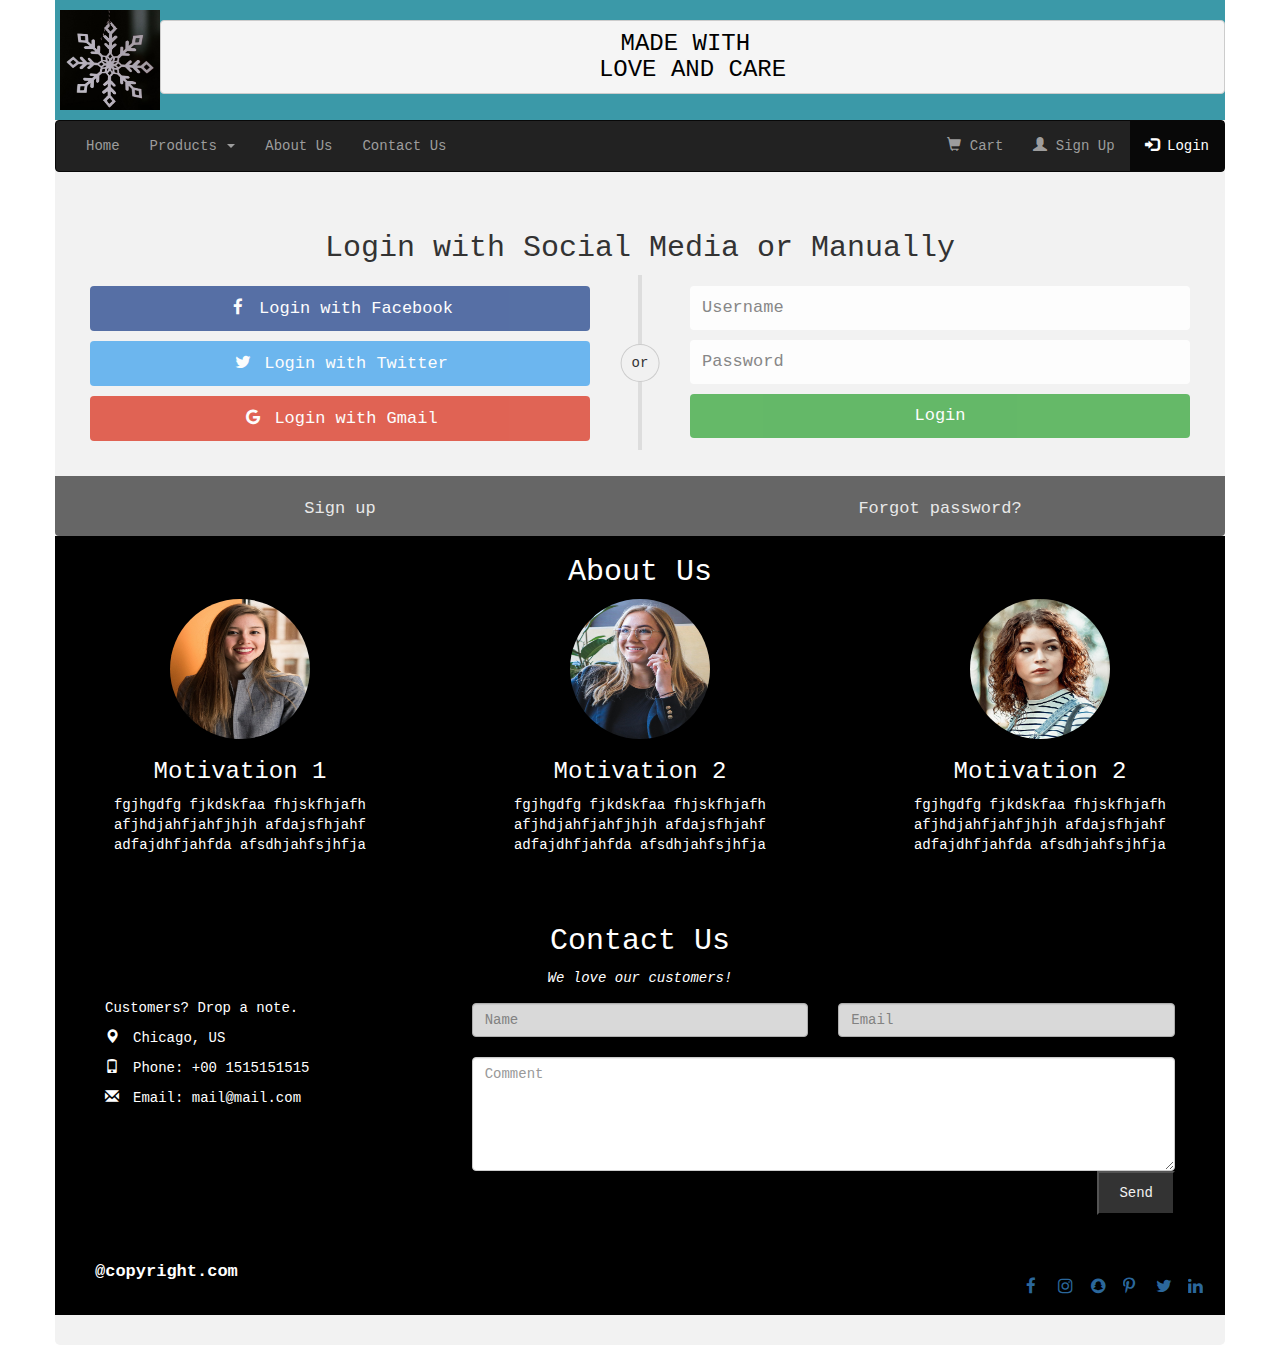
<file: login.html>
<!DOCTYPE html>
<html>
<head>
	<title>Made with love & care</title>
	<meta charset="utf-8">
  	<meta name="viewport" content="width=device-width, initial-scale=1">
  	<link rel="stylesheet" href="https://maxcdn.bootstrapcdn.com/bootstrap/3.4.1/css/bootstrap.min.css">
  	<link href="https://cdnjs.cloudflare.com/ajax/libs/font-awesome/4.7.0/css/font-awesome.min.css" rel="stylesheet"/>
  	<link rel="stylesheet" type="text/css" href="login.css">
  	<script src="https://ajax.googleapis.com/ajax/libs/jquery/3.5.1/jquery.min.js"></script>
  	<script src="https://maxcdn.bootstrapcdn.com/bootstrap/3.4.1/js/bootstrap.min.js"></script>
</head>
<body>
	<div class="container" style="padding-top: 0%;">
		<div class="logo">
			<a class="logo1" href="index.html"><img src="snow_flakes.jpg" width="100px" height="100px"></a>
    		<a class="head1" href="index.html"><pre class="text-uppercase text-center h3">Made with <br>love and care</pre></a>
		</div>
  		<nav class="navbar navbar-inverse">
		  <div class="container-fluid">
		    <ul class="nav navbar-nav">
		      <li><a href="index.html">Home</a></li>
		      <li class="dropdown"><a class="dropdown-toggle" data-toggle="dropdown" href="2.html">Products <span class="caret"></span></a>
		        <ul class="dropdown-menu">
		          <li><a href="clothes.html">Clothes</a></li>
		          <li><a href="accessories.html">Accessories</a></li>
		          <li><a href="electronics.html">Electronics</a></li>
		          <li><a href="cosmetics.html">Cosmetics</a></li>
		          <li><a href="kitchen.html">Kitchen Holdings</a></li>
		        </ul>
		      </li>
		      <li><a href="#about">About Us</a></li>
		      <li><a href="#contact">Contact Us</a></li>
		    </ul>
		    <ul class="nav navbar-nav navbar-right">
		      <li><a href="cart.html"><span class="glyphicon glyphicon-shopping-cart"></span> Cart</a></li>
		      <li><a href="sign.html"><span class="glyphicon glyphicon-user"></span> Sign Up</a></li>
		      <li class="active"><a href="login.html"><span class="glyphicon glyphicon-log-in"></span> Login</a></li>
		    </ul>
		  </div>
		</nav>
		  <div class="container">
  <form action="/action_page.php">
    <div class="row">
      <h2 style="text-align:center">Login with Social Media or Manually</h2>
      <div class="vl">
        <span class="vl-innertext">or</span>
      </div>

      <div class="col">
        <a href="https://www.facebook.com/" class="fb btn">
          <i class="fa fa-facebook fa-fw"></i> Login with Facebook
         </a>
        <a href="https://www.twitter.com/" class="twitter btn">
          <i class="fa fa-twitter fa-fw"></i> Login with Twitter
        </a>
        <a href="https://www.gmail.com/" class="google btn"><i class="fa fa-google fa-fw">
          </i> Login with Gmail
        </a>
      </div>

      <div class="col">
        <div class="hide-md-lg">
          <p>Or sign in manually:</p>
        </div>

        <input type="text" name="username" placeholder="Username" required>
        <input type="password" name="password" placeholder="Password" required>
        <input type="submit" value="Login">
      </div>
      
    </div>
  </form>
</div>

<div class="bottom-container">
  <div class="row">
    <div class="col">
      <a href="sign.html" style="color:white" class="btn">Sign up</a>
    </div>
    <div class="col">
      <a href="forget_pwd.html" style="color:white" class="btn">Forgot password?</a>
    </div>
  </div>
</div>
<div class="content">
		  <div class="row" style="color: white;">
			  <h2 id="about" class="text-center">About Us</h2>
			  <div class="col-sm-4">
			    <p class="text-center"><img src="profes1.jpg" class="img-circle person" alt="Random Name" width="140px" height="140px"></p>
			    <h3 class="text-center">Motivation 1</h3>
			    <p class="text-center">fgjhgdfg fjkdskfaa fhjskfhjafh afjhdjahfjahfjhjh afdajsfhjahf adfajdhfjahfda afsdhjahfsjhfja</p><br>
			  </div>
			  <div class="col-sm-4">
			    <p class="text-center"><img src="profes2.jpg" class="img-circle person" alt="Random Name" width="140px" height="140px"></p>
			    <h3 class="text-center">Motivation 2</h3>
			    <p class="text-center">fgjhgdfg fjkdskfaa fhjskfhjafh afjhdjahfjahfjhjh afdajsfhjahf adfajdhfjahfda afsdhjahfsjhfja</p><br>
			  </div>
			  <div class="col-sm-4">
			    <p class="text-center"><img src="profes3.jpg" class="img-circle person" alt="Random Name" width="140px" height="140px"></p>
			    <h3 class="text-center">Motivation 2</h3>
			    <p class="text-center">fgjhgdfg fjkdskfaa fhjskfhjafh afjhdjahfjahfjhjh afdajsfhjahf adfajdhfjahfda afsdhjahfsjhfja</p><br>
			  </div>
			</div>
			<div class="container" style="padding-left: 50px; padding-right: 50px; color: white; background-color: black;">
			  <h2 class="text-center" id="contact">Contact Us</h2>
			  <p class="text-center"><em>We love our customers!</em></p>
			  <div class="row test">
			    <div class="col-md-4">
			      <p>Customers? Drop a note.</p>
			      <p><span class="glyphicon glyphicon-map-marker">&nbsp;</span>Chicago, US</p>
			      <p><span class="glyphicon glyphicon-phone">&nbsp;</span>Phone: +00 1515151515</p>
			      <p><span class="glyphicon glyphicon-envelope">&nbsp;</span>Email: mail@mail.com</p>
			    </div>
			    <div class="col-md-8">
			      <div class="row">
			        <div class="col-sm-6 form-group">
			          <input class="form-control" id="name" name="name" placeholder="Name" type="text" required>
			        </div>
			        <div class="col-sm-6 form-group">
			          <input class="form-control" id="email" name="email" placeholder="Email" type="email" required>
			        </div>
			      </div>
			      <textarea class="form-control" id="comments" name="comments" placeholder="Comment" rows="5"></textarea>
			      <div class="row">
			        <div class="col-md-12 form-group">
			          <button class="pull-right btn-contact" type="submit">Send</button>
			        </div>
			      </div>
			    </div>
			  </div>
			</div>
			<div class="footer">
			<div class="container-fluid">
				<div class="col-sm-6 text-left copy"><a style="padding-left: 10px; font-weight: bold;" href="index.html">@copyright.com</a>&nbsp; &nbsp; &nbsp; &nbsp; &nbsp;</div>
				<div class="col-sm-6 text-right" style="padding-right: 10px;">
					<a class="btn btn-social-icon btn-facebook"><span class="fa fa-facebook"></span></a>
		        	<a class="btn btn-social-icon btn-instagram"><span class="fa fa-instagram"></span></a>
		        	<a class="btn btn-social-icon btn-snapchat"><span class="fa fa-snapchat"></span></a>
		        	<a class="btn btn-social-icon btn-pinterest"><span class="fa fa-pinterest-p"></span></a>
		       		<a class="btn btn-social-icon btn-twitter"><span class="fa fa-twitter"></span></a>
		        	<a class="btn btn-social-icon btn-linkedin"><span class="fa fa-linkedin"></span></a>
	        	</div>
			</div>
	    </div>
	</div>
	</div>
</body>
</html>
</file>
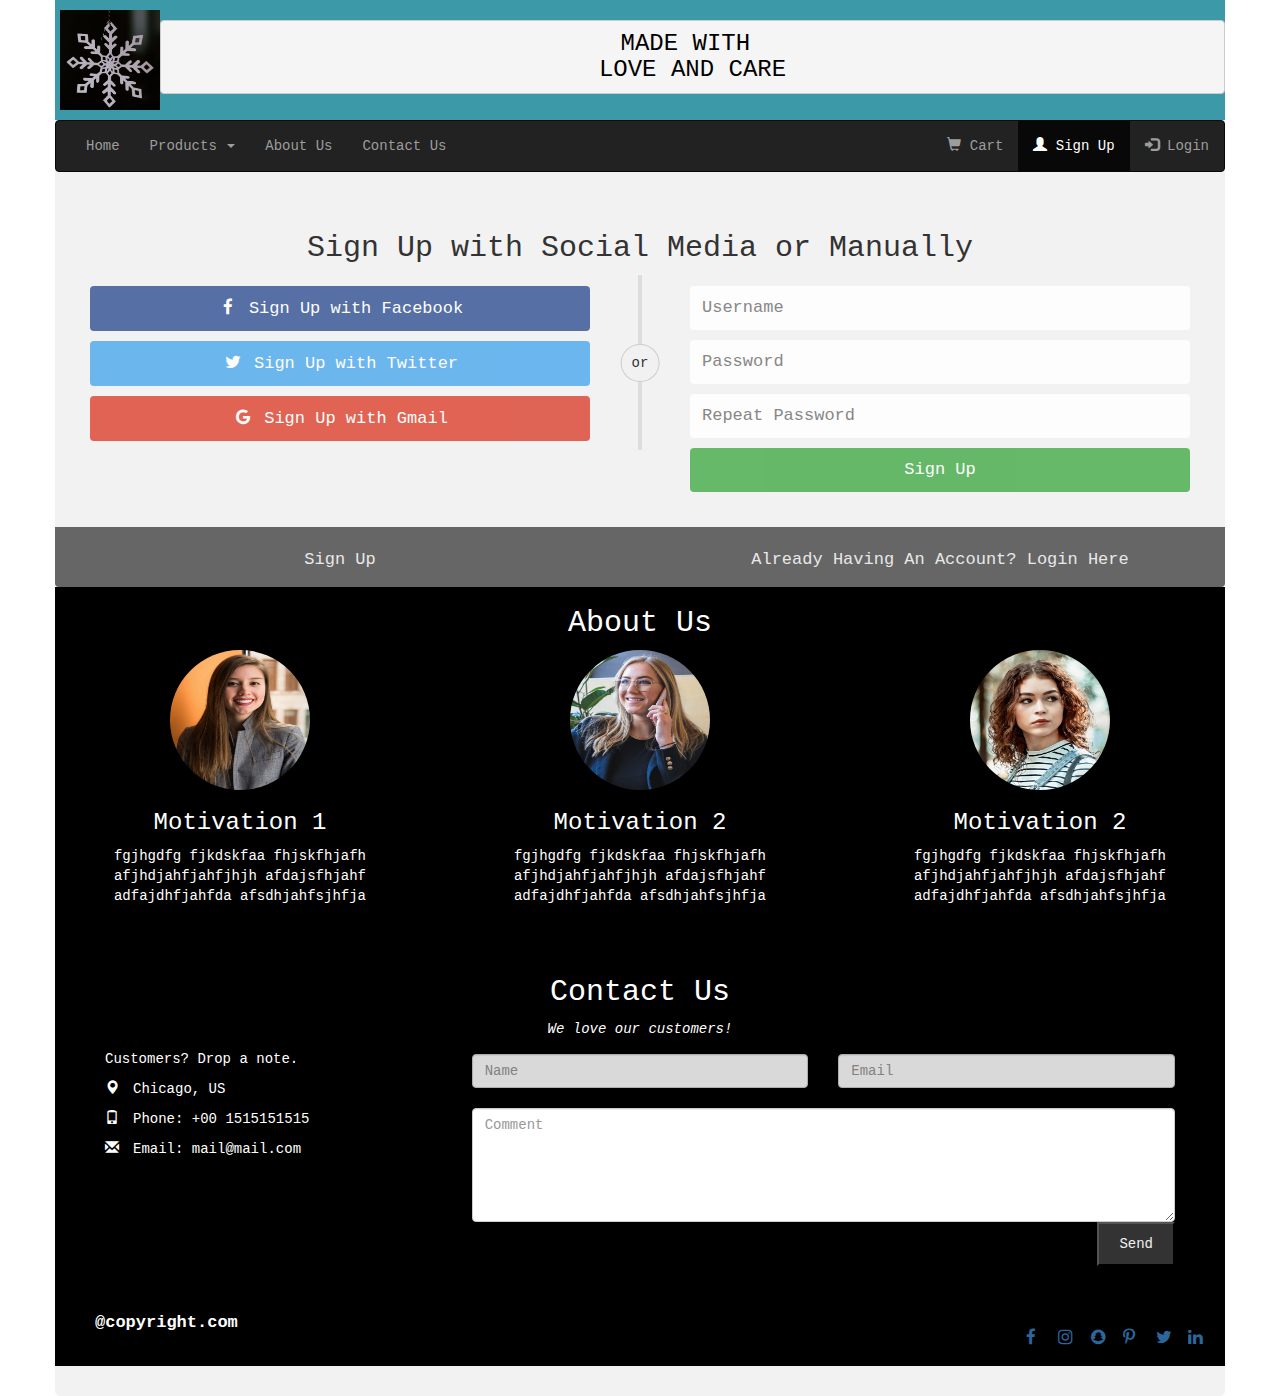
<file: sign.html>
<!DOCTYPE html>
<html>
<head>
	<title>Made with love & care</title>
	<meta charset="utf-8">
  	<meta name="viewport" content="width=device-width, initial-scale=1">
  	<link rel="stylesheet" href="https://maxcdn.bootstrapcdn.com/bootstrap/3.4.1/css/bootstrap.min.css">
  	<link href="https://cdnjs.cloudflare.com/ajax/libs/font-awesome/4.7.0/css/font-awesome.min.css" rel="stylesheet"/>
  	<link rel="stylesheet" type="text/css" href="login.css">
  	<script src="https://ajax.googleapis.com/ajax/libs/jquery/3.5.1/jquery.min.js"></script>
  	<script src="https://maxcdn.bootstrapcdn.com/bootstrap/3.4.1/js/bootstrap.min.js"></script>
</head>
<body>
	<div class="container" style="padding-top: 0%;">
		<div class="logo">
			<a class="logo1" href="index.html"><img src="snow_flakes.jpg" width="100px" height="100px"></a>
    		<a class="head1" href="index.html"><pre class="text-uppercase text-center h3">Made with <br>love and care</pre></a>
		</div>
  		<nav class="navbar navbar-inverse">
		  <div class="container-fluid">
		    <ul class="nav navbar-nav">
		      <li><a href="index.html">Home</a></li>
		      <li class="dropdown"><a class="dropdown-toggle" data-toggle="dropdown" href="2.html">Products <span class="caret"></span></a>
		        <ul class="dropdown-menu">
		          <li><a href="clothes.html">Clothes</a></li>
		          <li><a href="accessories.html">Accessories</a></li>
		          <li><a href="electronics.html">Electronics</a></li>
		          <li><a href="cosmetics.html">Cosmetics</a></li>
		          <li><a href="kitchen.html">Kitchen Holdings</a></li>
		        </ul>
		      </li>
		      <li><a href="#about">About Us</a></li>
		      <li><a href="#contact">Contact Us</a></li>
		    </ul>
		    <ul class="nav navbar-nav navbar-right">
		      <li><a href="cart.html"><span class="glyphicon glyphicon-shopping-cart"></span> Cart</a></li>
		      <li class="active"><a href="sign.html"><span class="glyphicon glyphicon-user"></span> Sign Up</a></li>
		      <li><a href="login.html"><span class="glyphicon glyphicon-log-in"></span> Login</a></li>
		    </ul>
		  </div>
		</nav>
		  <div class="container">
  <form action="/action_page.php">
    <div class="row">
      <h2 style="text-align:center">Sign Up with Social Media or Manually</h2>
      <div class="vl">
        <span class="vl-innertext">or</span>
      </div>

      <div class="col">
        <a href="https://www.facebook.com/" class="fb btn">
          <i class="fa fa-facebook fa-fw"></i> Sign Up with Facebook
         </a>
        <a href="https://www.twitter.com/" class="twitter btn">
          <i class="fa fa-twitter fa-fw"></i> Sign Up with Twitter
        </a>
        <a href="https://www.gmail.com/" class="google btn"><i class="fa fa-google fa-fw">
          </i> Sign Up with Gmail
        </a>
      </div>

      <div class="col">
        <div class="hide-md-lg">
          <p>Or sign in manually:</p>
        </div>

        <input type="text" name="username" placeholder="Username" required>
        <input type="password" name="password" placeholder="Password" required>
        <input type="password" name="rep_password" placeholder="Repeat Password" required>
        <input type="submit" value="Sign Up">
      </div>
      
    </div>
  </form>
</div>

<div class="bottom-container">
  <div class="row">
    <div class="col">
      <a href="sign.html" style="color:white" class="btn">Sign Up</a>
    </div>
    <div class="col">
      <a href="login.html" style="color:white" class="btn">Already Having An Account? Login Here</a>
    </div>
  </div>
</div>
<div class="content">
		  <div class="row" style="color: white;">
			  <h2 id="about" class="text-center">About Us</h2>
			  <div class="col-sm-4">
			    <p class="text-center"><img src="profes1.jpg" class="img-circle person" alt="Random Name" width="140px" height="140px"></p>
			    <h3 class="text-center">Motivation 1</h3>
			    <p class="text-center">fgjhgdfg fjkdskfaa fhjskfhjafh afjhdjahfjahfjhjh afdajsfhjahf adfajdhfjahfda afsdhjahfsjhfja</p><br>
			  </div>
			  <div class="col-sm-4">
			    <p class="text-center"><img src="profes2.jpg" class="img-circle person" alt="Random Name" width="140px" height="140px"></p>
			    <h3 class="text-center">Motivation 2</h3>
			    <p class="text-center">fgjhgdfg fjkdskfaa fhjskfhjafh afjhdjahfjahfjhjh afdajsfhjahf adfajdhfjahfda afsdhjahfsjhfja</p><br>
			  </div>
			  <div class="col-sm-4">
			    <p class="text-center"><img src="profes3.jpg" class="img-circle person" alt="Random Name" width="140px" height="140px"></p>
			    <h3 class="text-center">Motivation 2</h3>
			    <p class="text-center">fgjhgdfg fjkdskfaa fhjskfhjafh afjhdjahfjahfjhjh afdajsfhjahf adfajdhfjahfda afsdhjahfsjhfja</p><br>
			  </div>
			</div>
			<div class="container" style="padding-left: 50px; padding-right: 50px; color: white; background-color: black;">
			  <h2 class="text-center" id="contact">Contact Us</h2>
			  <p class="text-center"><em>We love our customers!</em></p>
			  <div class="row test">
			    <div class="col-md-4">
			      <p>Customers? Drop a note.</p>
			      <p><span class="glyphicon glyphicon-map-marker">&nbsp;</span>Chicago, US</p>
			      <p><span class="glyphicon glyphicon-phone">&nbsp;</span>Phone: +00 1515151515</p>
			      <p><span class="glyphicon glyphicon-envelope">&nbsp;</span>Email: mail@mail.com</p>
			    </div>
			    <div class="col-md-8">
			      <div class="row">
			        <div class="col-sm-6 form-group">
			          <input class="form-control" id="name" name="name" placeholder="Name" type="text" required>
			        </div>
			        <div class="col-sm-6 form-group">
			          <input class="form-control" id="email" name="email" placeholder="Email" type="email" required>
			        </div>
			      </div>
			      <textarea class="form-control" id="comments" name="comments" placeholder="Comment" rows="5"></textarea>
			      <div class="row">
			        <div class="col-md-12 form-group">
			          <button class="pull-right btn-contact" type="submit">Send</button>
			        </div>
			      </div>
			    </div>
			  </div>
			</div>
			<div class="footer">
			<div class="container-fluid">
				<div class="col-sm-6 text-left copy"><a style="padding-left: 10px; font-weight: bold;" href="index.html">@copyright.com</a>&nbsp; &nbsp; &nbsp; &nbsp; &nbsp;</div>
				<div class="col-sm-6 text-right" style="padding-right: 10px;">
					<a class="btn btn-social-icon btn-facebook"><span class="fa fa-facebook"></span></a>
		        	<a class="btn btn-social-icon btn-instagram"><span class="fa fa-instagram"></span></a>
		        	<a class="btn btn-social-icon btn-snapchat"><span class="fa fa-snapchat"></span></a>
		        	<a class="btn btn-social-icon btn-pinterest"><span class="fa fa-pinterest-p"></span></a>
		       		<a class="btn btn-social-icon btn-twitter"><span class="fa fa-twitter"></span></a>
		        	<a class="btn btn-social-icon btn-linkedin"><span class="fa fa-linkedin"></span></a>
	        	</div>
			</div>
	    </div>
	</div>
	</div>
</body>
</html>
</file>
<file: index.css>
body{
	font-family: "Lucida Console", "Courier New", monospace;
}

.container
{
	padding-right: 0px;
	padding-left: 0px;
}
.logo
{
	display: inline-block;	
	width: 100%;clear:both;
	background-color: #3B99A8;
}
.logo1
{
	display: inline;
    float: left;
    margin-left: 5px;
    margin-top: 10px;
    margin-bottom: 10px;
}

.head1
{
	white-space: nowrap;
    display: inline;
    margin-top: 20px;
    text-decoration: none;
    color: black;
    font-family: "Lucida Console", "Courier New", monospace;
    font-weight: bold;
    font-size: 40px;
    background-color: #3B99A8;
}

.head1:hover{
	text-decoration: none;
	color: white;
}

@media (min-width: 768px) { 
	.head1{
		font-weight: 16px;
		display: inline;
	}
}

.content{
	background: black;
}

.searchbar{
    margin-bottom: auto;
    margin-top: auto;
    height: 60px;
    background-color: #353b48;
    border-radius: 30px;
    padding: 10px;
}

.search_input{
    color: white;
    border: 0;
    outline: 0;
    background: none;
    width: 0;
    caret-color:transparent;
    line-height: 40px;
    transition: width 0.4s linear;
}

.searchbar:hover > .search_input{
    padding: 0 10px;
    width: 450px;
    caret-color:red;
    transition: width 0.4s linear;
}


.search_icon{
    height: 40px;
    width: 40px;
    float: right;
    display: flex;
    justify-content: center;
    align-items: center;
    border-radius: 50%;
    color:white;
    text-decoration:none;
    background-color: #e74c3c !important;
}

.thumbnail {
  padding: 0 0 15px 0;
  border: none;
  border-radius: 0;
  background-color: black;
}

.thumbnail p {
  margin-top: 15px;
  color: #fff;
}

/* Black buttons with extra padding and without rounded borders */
.btn {
  padding: 10px 20px;
  background-color: #333;
  color: #f1f1f1;
  border-radius: 0;
  transition: .2s;
}

/* On hover, the color of .btn will transition to white with black text */
.btn:hover, .btn:focus {
  border: 1px solid #333;
  background-color: #fff;
  color: #000;
}

.center
{

  text-align: center;
}
.pagination {
  display: inline-block;
}

.pagination a {
  color: white;
  float: left;
  padding: 8px 16px;
  text-decoration: none;
  border: 1px solid #ddd;
}

.pagination a.active {
  background-color: #4CAF50;
  color: white;
  border: 1px solid #4CAF50;
}

.pagination a:hover:not(.active) {background-color: #AF3E3E;}

.pagination a:first-child {
  border-top-left-radius: 5px;
  border-bottom-left-radius: 5px;
}

.pagination a:last-child {
  border-top-right-radius: 5px;
  border-bottom-right-radius: 5px;
}
.btn-contact {
  padding: 10px 20px;
  background-color: #333;
  color: #f1f1f1;
  border-radius: 0;
  transition: .2s;
}

/* On hover, the color of .btn will transition to white with black text */
.btn-contact:hover, .btn-contact:focus {
  border: 1px solid #333;
  background-color: #fff;
  color: #000;
}

.footer a
{
	text-decoration: none;
}

.footer .copy a
{
	text-decoration: none;
	color: white;
	font-size: 17px;
}
.footer a:hover
{
	text-decoration: none;
}
</file>
<file: login.css>
body{
  font-family: "Lucida Console", "Courier New", monospace;
}

.container
{
  padding-right: 0px;
  padding-left: 0px;
  padding-top: 0px;
}
.logo
{
  display: inline-block;  
  width: 100%;clear:both;
  background-color: #3B99A8;
}
.logo1
{
  display: inline;
    float: left;
    margin-left: 5px;
    margin-top: 10px;
    margin-bottom: 10px;
}

.head1
{
  white-space: nowrap;
    display: inline;
    margin-top: 20px;
    text-decoration: none;
    color: black;
    font-family: "Lucida Console", "Courier New", monospace;
    font-size: 40px;
    font-weight: bold;
}

.head1:hover{
  text-decoration: none;
  color: white;
}

@media (min-width: 768px) { 
  .head1{
    font-weight: 16px;
    display: inline;
  }
}

.content
{
  background-color: black;
}

.container {
  position: relative;
  border-radius: 5px;
  background-color: #f2f2f2;
  padding: 20px 0 30px 0;
} 

/* style inputs and link buttons */
input, .btn {
  width: 100%;
  padding: 12px;
  border: none;
  border-radius: 4px;
  margin: 5px 0;
  opacity: 0.85;
  display: inline-block;
  font-size: 17px;
  line-height: 20px;
  text-decoration: none; /* remove underline from anchors */
}

input:hover,
.btn:hover {
  opacity: 1;
}

/* add appropriate colors to fb, twitter and google buttons */
.fb {
  background-color: #3B5998;
  color: white;
}

.twitter {
  background-color: #55ACEE;
  color: white;
}

.google {
  background-color: #dd4b39;
  color: white;
}

/* style the submit button */
input[type=submit] {
  background-color: #4CAF50;
  color: white;
  cursor: pointer;
}

input[type=submit]:hover {
  background-color: #45a049;
}

/* Two-column layout */
.col {
  float: left;
  width: 50%;
  margin: auto;
  padding: 0 50px;
  margin-top: 6px;
}

/* Clear floats after the columns */
.row:after {
  content: "";
  display: table;
  clear: both;
}

/* vertical line */
.vl {
  position: absolute;
  left: 50%;
  transform: translate(-50%);
  border: 2px solid #ddd;
  height: 175px;
}

/* text inside the vertical line */
.vl-innertext {
  position: absolute;
  top: 50%;
  transform: translate(-50%, -50%);
  background-color: #f1f1f1;
  border: 1px solid #ccc;
  border-radius: 50%;
  padding: 8px 10px;
}

/* hide some text on medium and large screens */
.hide-md-lg {
  display: none;
}

/* bottom container */
.bottom-container {
  text-align: center;
  background-color: #666;
  border-radius: 0px 0px 4px 4px;
}

/* Responsive layout - when the screen is less than 650px wide, make the two columns stack on top of each other instead of next to each other */
@media screen and (max-width: 650px) {
  .col {
    width: 100%;
    margin-top: 0;
  }
  /* hide the vertical line */
  .vl {
    display: none;
  }
  /* show the hidden text on small screens */
  .hide-md-lg {
    display: block;
    text-align: center;
  }
}
.btn-contact {
  padding: 10px 20px;
  background-color: #333;
  color: #f1f1f1;
  border-radius: 0;
  transition: .2s;
}

/* On hover, the color of .btn will transition to white with black text */
.btn-contact:hover, .btn-contact:focus {
  border: 1px solid #333;
  background-color: #fff;
  color: #000;
}

.footer a
{
  text-decoration: none;
}

.footer .copy a
{
  text-decoration: none;
  color: white;
  font-size: 17px;
}
.footer a:hover
{
  text-decoration: none;
}
.footer a
{
  width: 0%;
}
</file>
